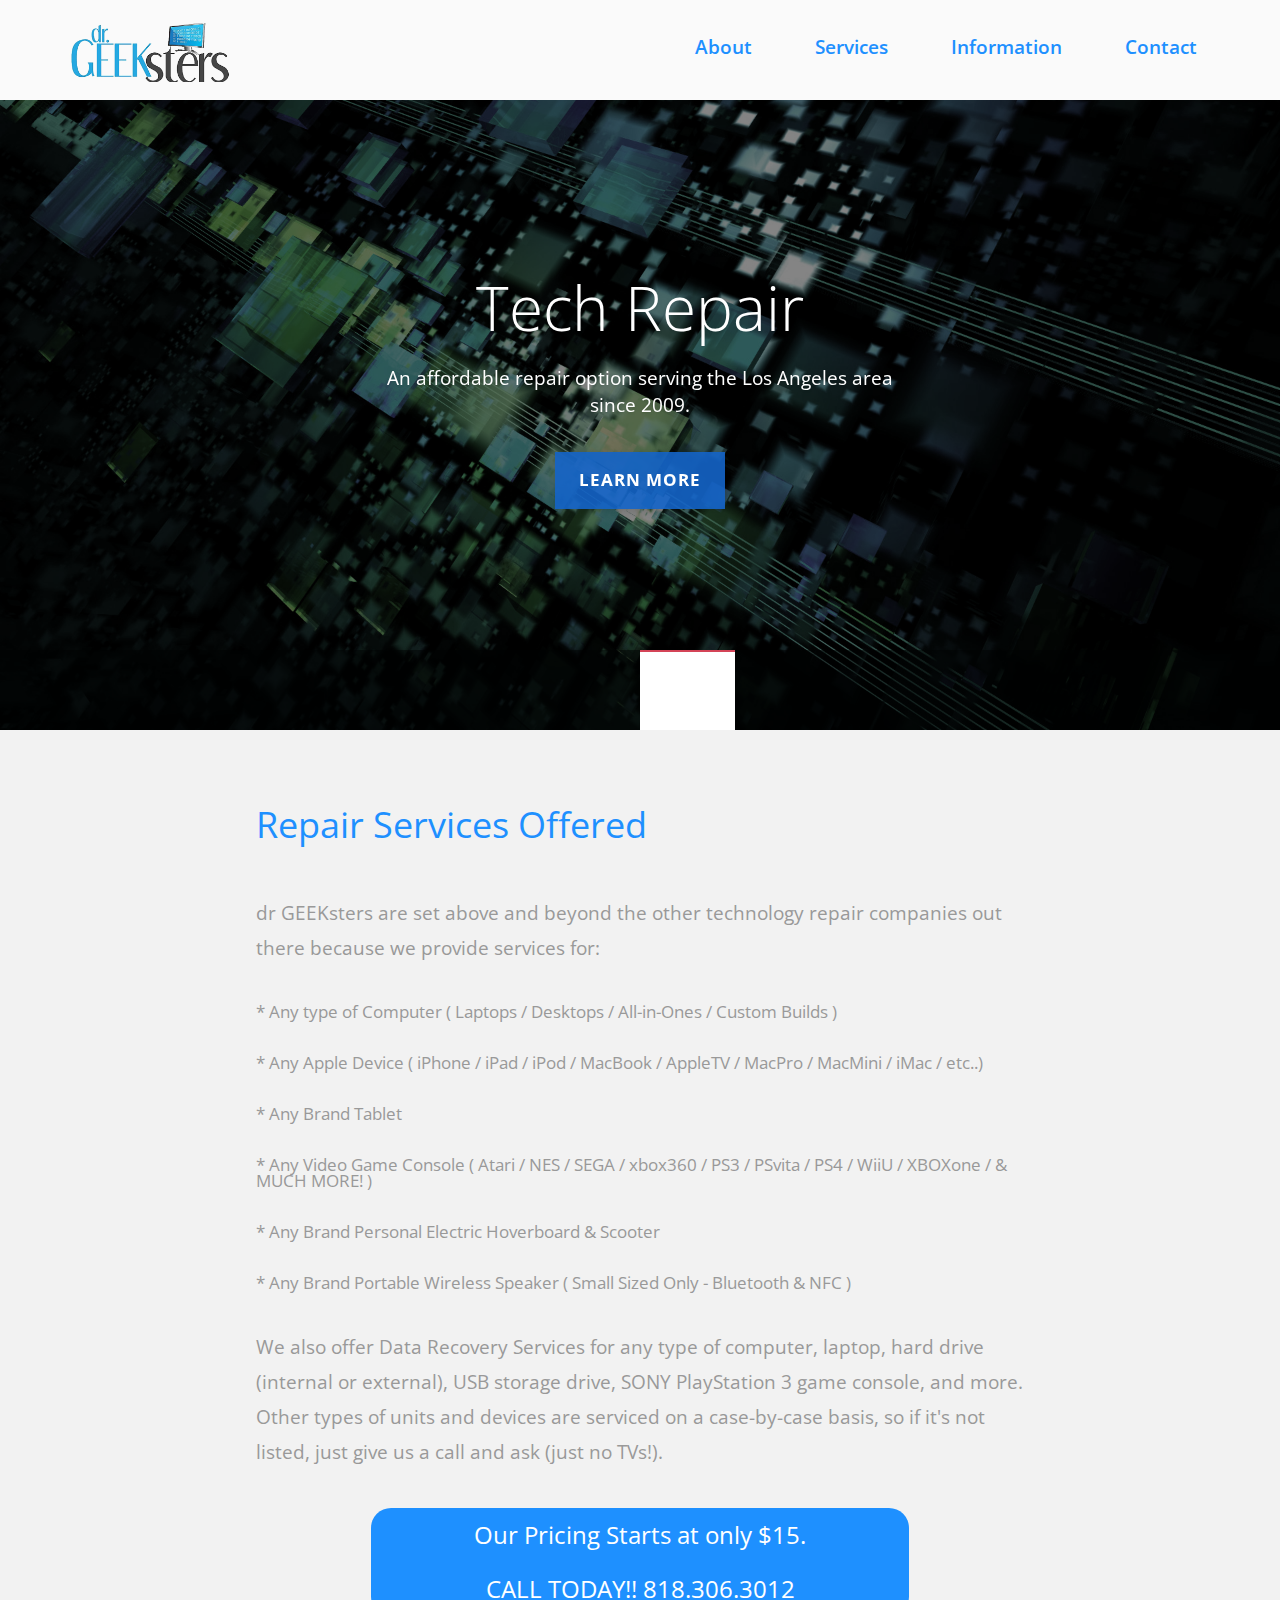
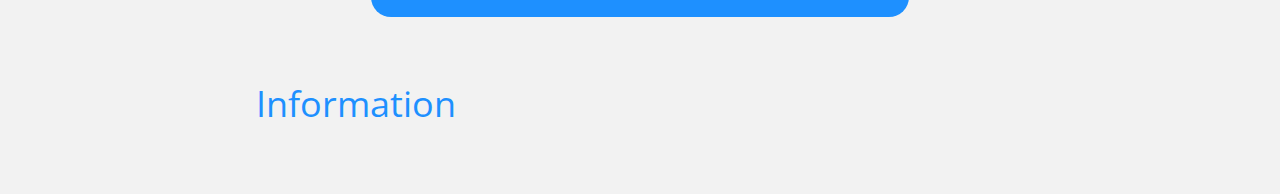
<file: main-site/index.html>
<!doctype html>
<html lang="en" class="no-js">

<head>
    <meta charset="UTF-8">
    <meta name="viewport" content="width=device-width, initial-scale=1">

    <link href='http://fonts.googleapis.com/css?family=Open+Sans:300,400,600,700' rel='stylesheet' type='text/css'>

    <link rel="stylesheet" href="css/reset.css">
    <!-- CSS reset -->
    <link rel="stylesheet" href="css/style.css">
    <!-- Resource style -->
    <script src="js/modernizr.js"></script>
    <!-- Modernizr -->

    <title>Dr Geeksters Site Redo</title>
</head>

<body>
    <header class="cd-header">
        <div id="cd-logo">
            <a href="#0"><img src="assets/geekster-logo.png" alt="Logo"></a>
        </div>

        <nav class="cd-primary-nav">
            <ul>
                <li><a href="#0">About</a></li>
                <li><a href="#0">Services</a></li>
                <li><a href="#0">Information</a></li>
                <li><a href="#0">Contact</a></li>
            </ul>
        </nav>
    </header>

    <section class="cd-hero">
        <ul class="cd-hero-slider autoplay">
            <li class="selected">
                <div class="cd-full-width">
                    <h2>Tech Repair</h2>
                    <p>An affordable repair option serving the Los Angeles area since 2009.</p>
                    <a href="#" class="cd-btn">Learn More </a>
                </div>
                <!-- .cd-full-width -->
            </li>

            <li>
                <div class="cd-half-width">
                    <h2>Slide title here</h2>
                    <p>Lorem ipsum dolor sit amet, consectetur adipisicing elit. In consequatur cumque natus!</p>
                    <a href="#0" class="cd-btn">Start</a>
                    <a href="#0" class="cd-btn secondary">Learn More</a>
                </div>
                <!-- .cd-half-width -->

                <div class="cd-half-width cd-img-container">
                    <img src="assets/tech-1.jpg" alt="tech 1">
                </div>
                <!-- .cd-half-width.cd-img-container -->
            </li>

            <li>
                <div class="cd-half-width cd-img-container">
                    <img src="assets/tech-2.jpg" alt="tech 2">
                </div>
                <!-- .cd-half-width.cd-img-container -->

                <div class="cd-half-width">
                    <h2>Slide title here</h2>
                    <p>Lorem ipsum dolor sit amet, consectetur adipisicing elit. In consequatur cumque natus!</p>
                    <a href="#0" class="cd-btn">Start</a>
                    <a href="#0" class="cd-btn secondary">Learn More</a>
                </div>
                <!-- .cd-half-width -->

            </li>

            <li class="cd-bg-video">
                <div class="cd-full-width">
                    <h2>Slide title here</h2>
                    <p>Lorem ipsum dolor sit amet, consectetur adipisicing elit. Animi, explicabo.</p>
                    <a href="#0" class="cd-btn">Learn more</a>
                </div>
                <!-- .cd-full-width -->

                <div class="cd-bg-video-wrapper" data-video="assets/video/video">
                    <!-- video element will be loaded using jQuery -->
                </div>
                <!-- .cd-bg-video-wrapper -->
            </li>

            <li>
                <div class="cd-full-width">
                    <h2>Slide title here</h2>
                    <p>Lorem ipsum dolor sit amet, consectetur adipisicing elit. Animi, explicabo.</p>
                    <a href="#0" class="cd-btn">Start</a>
                    <a href="#0" class="cd-btn secondary">Learn More</a>
                </div>
                <!-- .cd-full-width -->
            </li>
        </ul>
        <!-- .cd-hero-slider -->

        <div class="cd-slider-nav">
            <nav>
                <span class="cd-marker item-1"></span>

                <ul>
                    <!--
					<li class="selected"><a href="#0">Intro</a></li>
					<li><a href="#0">Tech 1</a></li>
					<li><a href="#0">Tech 2</a></li>
					<li><a href="#0">Video</a></li>
					<li><a href="#0">Image</a></li>
-->
                </ul>
            </nav>
        </div>
        <!-- .cd-slider-nav -->
    </section>
    <!-- .cd-hero -->

    <main class="cd-main-content">
       
<!--      ------------- SERVICES --------------->
        <div id="Services">
            <h1> Repair Services Offered </h1>
            <p>
                dr GEEKsters are set above and beyond the other technology repair companies out there because we provide services for:</p>

            <ul>

                <li>* Any type of Computer ( Laptops / Desktops / All-in-Ones / Custom Builds )</li>
                <li>* Any Apple Device ( iPhone / iPad / iPod / MacBook / AppleTV / MacPro / MacMini / iMac / etc..)</li>
                <li>* Any Brand Tablet</li>
                <li>* Any Video Game Console ( Atari / NES / SEGA / xbox360 / PS3 / PSvita / PS4 / WiiU / XBOXone / &amp; MUCH MORE! )</li>
                <li>* Any Brand Personal Electric Hoverboard &amp; Scooter</li>
                <li>* Any Brand Portable Wireless Speaker ( Small Sized Only - Bluetooth &amp; NFC )</li>
            </ul>
            <p>
                We also offer Data Recovery Services for any type of computer, laptop, hard drive (internal or external), USB storage drive, SONY PlayStation 3 game console, and more. Other types of units and devices are serviced on a case-by-case basis, so if it's not listed, just give us a call and ask (just no TVs!).
            </p>

            <div class="emphasis">
                <h2>
           Our Pricing Starts at only $15.
       </h2>

                <h3>CALL TODAY!!
818.306.3012 </h3>


            </div>
        </div>
        
 <!--      ------------- SERVICES --------------->
        <div id="information">
            <h1> Information</h1>
            
        </div>
        
    </main>
    <!-- .cd-main-content -->

    <script src="js/jquery-2.1.1.js"></script>
    <!--<script src="js/main.js"></script>  Resource jQuery -->
</body>

</html>
</file>
<file: main-site/css/style.css>
/* -------------------------------- 

Primary style

-------------------------------- */
*, *::after, *::before {
  -webkit-box-sizing: border-box;
  -moz-box-sizing: border-box;
  box-sizing: border-box;
}

html {
  font-size: 75.5%;
}

body {
  font-size: 1.6rem;
  font-family: "Open Sans", sans-serif;
  color: #2c343b;
  background-color: #f2f2f2;
}

a {
  color: #d44457;
  text-decoration: none;
}

img {
  max-width: 100%;
}

/* -------------------------------- 

Main Components 

-------------------------------- */
.cd-header {
  position: absolute;
  z-index: 2;
  top: 0;
  left: 0;
  width: 100%;
  height: 50px;
  background-color: white;
  -webkit-font-smoothing: antialiased;
  -moz-osx-font-smoothing: grayscale;
}
@media only screen and (min-width: 768px) {
  .cd-header {
    height: 100px;
    background-color: rgba(250, 250, 250, 1);
  }
}
@media only screen and (max-width: 767px){
    #cd-logo {
        display:none;
    }
    
}
#cd-logo {
  float: left;
  width: 170px;
}
#cd-logo img {
  display: block;
  line-height: 10px;
}
@media only screen and (min-width: 768px) {
  #cd-logo {
    margin: 23px 0 0 5%;
    
  }
}

.cd-primary-nav {
  /* mobile first - navigation hidden by default, triggered by tap/click on navigation icon */
  float: right;
  margin-right: 5%;
  width: 44px;
  height: 100%;
  background: url("../assets/cd-icon-menu.svg") no-repeat center center;
}
.cd-primary-nav ul {
  position: absolute;
  top: 0;
  left: 0;
  width: 100%;
  -webkit-transform: translateY(-100%);
  -moz-transform: translateY(-100%);
  -ms-transform: translateY(-100%);
  -o-transform: translateY(-100%);
  transform: translateY(-100%);
}
.cd-primary-nav ul.is-visible {
/*  box-shadow: 0 3px 8px rgba(0, 0, 0, 0.2);*/
  -webkit-transform: translateY(50px);
  -moz-transform: translateY(50px);
  -ms-transform: translateY(50px);
  -o-transform: translateY(50px);
  transform: translateY(50px);
}
.cd-primary-nav a {
  display: block;
  height: 50px;
  line-height: 50px;
  padding-left: 5%;
  background: #21272c;
  border-top: 1px solid #333c44;
  color: #ffffff;
}
@media only screen and (min-width: 890px) {
  .cd-primary-nav {
    /* reset navigation values */
    width: auto;
    height: auto;
    background: none;

  }
  .cd-primary-nav ul {
    position: static;
    width: auto;
    -webkit-transform: translateY(0);
    -moz-transform: translateY(0);
    -ms-transform: translateY(0);
    -o-transform: translateY(0);
    transform: translateY(0);
    line-height: 70px;
  }
  .cd-primary-nav ul.is-visible {
    -webkit-transform: translateY(0);
    -moz-transform: translateY(0);
    -ms-transform: translateY(0);
    -o-transform: translateY(0);
    transform: translateY(0);
  }
  .cd-primary-nav li {
    display: inline-block;
    margin-left: 1em;
  }
  .cd-primary-nav a {
    display: inline-block;
    height: auto;
    font-weight: 600;
    line-height: 70px;
    background: transparent;
    padding: .6em 1em;
    border-top: none;
    color: dodgerblue;
  }
}

/* -------------------------------- 

Slider

-------------------------------- */
.cd-hero {
  position: relative;
  top: 50px;
  -webkit-font-smoothing: antialiased;
  -moz-osx-font-smoothing: grayscale;
}

.cd-hero-slider {
  position: relative;
  height: 360px;
  overflow: hidden;
}
.cd-hero-slider li {
  position: absolute;
  top: 0;
  left: 0;
  width: 100%;
  height: 100%;
  -webkit-transform: translateX(100%);
  -moz-transform: translateX(100%);
  -ms-transform: translateX(100%);
  -o-transform: translateX(100%);
  transform: translateX(100%);
}
.cd-hero-slider li.selected {
  /* this is the visible slide */
  position: relative;
  -webkit-transform: translateX(0);
  -moz-transform: translateX(0);
  -ms-transform: translateX(0);
  -o-transform: translateX(0);
  transform: translateX(0);
}
.cd-hero-slider li.move-left {
  /* slide hidden on the left */
  -webkit-transform: translateX(-100%);
  -moz-transform: translateX(-100%);
  -ms-transform: translateX(-100%);
  -o-transform: translateX(-100%);
  transform: translateX(-100%);
}
.cd-hero-slider li.is-moving, .cd-hero-slider li.selected {
  /* the is-moving class is assigned to the slide which is moving outside the viewport */
  -webkit-transition: -webkit-transform 0.5s;
  -moz-transition: -moz-transform 0.5s;
  transition: transform 0.5s;
}
@media only screen and (min-width: 768px) {
  .cd-hero-slider {
    height: 500px;
  }
}
@media only screen and (min-width: 1170px) {
  .cd-hero-slider {
    height: 680px;
  }
}

/* -------------------------------- 

Single slide style

-------------------------------- */
.cd-hero-slider li {
  background-position: center center;
  background-size: cover;
  background-repeat: no-repeat;
}
.cd-hero-slider li:first-of-type {
  background-color: #2c343b;
  background-image: url("../assets/circuits-4.png");
}
.cd-hero-slider li:nth-of-type(2) {
  background-color: #3d4952;
  background-image: url("../assets/tech-1-mobile.jpg");
}
.cd-hero-slider li:nth-of-type(3) {
  background-color: #586775;
  background-image: url("../assets/tech-2-mobile.jpg");
}
.cd-hero-slider li:nth-of-type(4) {
  background-color: #2c343b;
  background-image: url("../assets/video-replace-mobile.jpg");
}
.cd-hero-slider li:nth-of-type(5) {
  background-color: #2c343b;
  background-image: url(../assets/img.jpg);
}
.cd-hero-slider .cd-full-width,
.cd-hero-slider .cd-half-width {
  position: absolute;
  width: 100%;
  height: 100%;
  z-index: 1;
  left: 0;
  top: 0;
  /* this padding is used to align the text */
  padding-top: 100px;
  text-align: center;
  /* Force Hardware Acceleration in WebKit */
  -webkit-backface-visibility: hidden;
  backface-visibility: hidden;
  -webkit-transform: translateZ(0);
  -moz-transform: translateZ(0);
  -ms-transform: translateZ(0);
  -o-transform: translateZ(0);
  transform: translateZ(0);
}
.cd-hero-slider .cd-img-container {
  /* hide image on mobile device */
  display: none;
}
.cd-hero-slider .cd-img-container img {
  position: absolute;
  left: 50%;
  top: 50%;
  bottom: auto;
  right: auto;
  -webkit-transform: translateX(-50%) translateY(-50%);
  -moz-transform: translateX(-50%) translateY(-50%);
  -ms-transform: translateX(-50%) translateY(-50%);
  -o-transform: translateX(-50%) translateY(-50%);
  transform: translateX(-50%) translateY(-50%);
}
.cd-hero-slider .cd-bg-video-wrapper {
  /* hide video on mobile device */
  display: none;
  position: absolute;
  top: 0;
  left: 0;
  width: 100%;
  height: 100%;
  overflow: hidden;
}
.cd-hero-slider .cd-bg-video-wrapper video {
  /* you won't see this element in the html, but it will be injected using js */
  display: block;
  min-height: 100%;
  min-width: 100%;
  max-width: none;
  height: auto;
  width: auto;
  position: absolute;
  left: 50%;
  top: 50%;
  bottom: auto;
  right: auto;
  -webkit-transform: translateX(-50%) translateY(-50%);
  -moz-transform: translateX(-50%) translateY(-50%);
  -ms-transform: translateX(-50%) translateY(-50%);
  -o-transform: translateX(-50%) translateY(-50%);
  transform: translateX(-50%) translateY(-50%);
}
.cd-hero-slider h2, .cd-hero-slider p {
  text-shadow: 0 1px 3px rgba(0, 0, 0, 0.1);
  line-height: 1.2;
  margin: 0 auto 14px;
  color: #ffffff; /*channges color for slider text */
  width: 90%;
  max-width: 400px;
}
.cd-hero-slider h2 {
  font-size: 2.4rem;
}
.cd-hero-slider p {
  font-size: 1.4rem;
  line-height: 1.4;
}
.cd-hero-slider .cd-btn {
  display: inline-block;
  padding: 1.2em 1.4em;
  margin-top: .8em;
  background-color: rgba(20, 100, 200, 0.9);
  font-size: 1.3rem;
  font-weight: 700;
  letter-spacing: 1px;
  color: #ffffff;
  text-transform: uppercase;
  box-shadow: 0 3px 6px rgba(0, 0, 0, 0.1);
  -webkit-transition: background-color 0.2s;
  -moz-transition: background-color 0.2s;
  transition: background-color 0.2s;
}
.cd-hero-slider .cd-btn.secondary {
  background-color: rgba(22, 26, 30, 0.8);
}
.cd-hero-slider .cd-btn:nth-of-type(2) {
  margin-left: 1em;
}
.no-touch .cd-hero-slider .cd-btn:hover {
  background-color: lightblue;
}
.no-touch .cd-hero-slider .cd-btn.secondary:hover {
  background-color: #161a1e;
}
@media only screen and (min-width: 768px) {
  .cd-hero-slider li:nth-of-type(2) {
    background-image: none;
  }
  .cd-hero-slider li:nth-of-type(3) {
    background-image: none;
  }
  .cd-hero-slider li:nth-of-type(4) {
    background-image: none;
  }
  .cd-hero-slider .cd-full-width,
  .cd-hero-slider .cd-half-width {
    padding-top: 150px;
  }
  .cd-hero-slider .cd-bg-video-wrapper {
    display: block;
  }
  .cd-hero-slider .cd-half-width {
    width: 45%;
  }
  .cd-hero-slider .cd-half-width:first-of-type {
    left: 5%;
  }
  .cd-hero-slider .cd-half-width:nth-of-type(2) {
    right: 5%;
    left: auto;
  }
  .cd-hero-slider .cd-img-container {
    display: block;
  }
  .cd-hero-slider h2, .cd-hero-slider p {
    max-width: 520px;
  }
  .cd-hero-slider h2 {
    font-size: 2.4em;
    font-weight: 300;
  }
  .cd-hero-slider .cd-btn {
    font-size: 1.4rem;
  }
}
@media only screen and (min-width: 1170px) {
  .cd-hero-slider .cd-full-width,
  .cd-hero-slider .cd-half-width {
    padding-top: 220px;
  }
  .cd-hero-slider h2, .cd-hero-slider p {
    margin-bottom: 20px;
  }
  .cd-hero-slider h2 {
    font-size: 3.2em;
  }
  .cd-hero-slider p {
    font-size: 1.6rem;
  }
}

/* -------------------------------- 

Single slide animation

-------------------------------- */
@media only screen and (min-width: 768px) {
  .cd-hero-slider .cd-half-width {
    opacity: 0;
    -webkit-transform: translateX(40px);
    -moz-transform: translateX(40px);
    -ms-transform: translateX(40px);
    -o-transform: translateX(40px);
    transform: translateX(40px);
  }
  .cd-hero-slider .move-left .cd-half-width {
    -webkit-transform: translateX(-40px);
    -moz-transform: translateX(-40px);
    -ms-transform: translateX(-40px);
    -o-transform: translateX(-40px);
    transform: translateX(-40px);
  }
  .cd-hero-slider .selected .cd-half-width {
    /* this is the visible slide */
    opacity: 1;
    -webkit-transform: translateX(0);
    -moz-transform: translateX(0);
    -ms-transform: translateX(0);
    -o-transform: translateX(0);
    transform: translateX(0);
  }
  .cd-hero-slider .is-moving .cd-half-width {
    /* this is the slide moving outside the viewport 
    wait for the end of the transition on the <li> parent before set opacity to 0 and translate to 40px/-40px */
    -webkit-transition: opacity 0s 0.5s, -webkit-transform 0s 0.5s;
    -moz-transition: opacity 0s 0.5s, -moz-transform 0s 0.5s;
    transition: opacity 0s 0.5s, transform 0s 0.5s;
  }
  .cd-hero-slider li.selected.from-left .cd-half-width:nth-of-type(2),
  .cd-hero-slider li.selected.from-right .cd-half-width:first-of-type {
    /* this is the selected slide - different animation if it's entering from left or right */
    -webkit-transition: opacity 0.4s 0.2s, -webkit-transform 0.5s 0.2s;
    -moz-transition: opacity 0.4s 0.2s, -moz-transform 0.5s 0.2s;
    transition: opacity 0.4s 0.2s, transform 0.5s 0.2s;
  }
  .cd-hero-slider li.selected.from-left .cd-half-width:first-of-type,
  .cd-hero-slider li.selected.from-right .cd-half-width:nth-of-type(2) {
    /* this is the selected slide - different animation if it's entering from left or right */
    -webkit-transition: opacity 0.4s 0.4s, -webkit-transform 0.5s 0.4s;
    -moz-transition: opacity 0.4s 0.4s, -moz-transform 0.5s 0.4s;
    transition: opacity 0.4s 0.4s, transform 0.5s 0.4s;
  }
  .cd-hero-slider .cd-full-width h2,
  .cd-hero-slider .cd-full-width p,
  .cd-hero-slider .cd-full-width .cd-btn {
    opacity: 0;
    -webkit-transform: translateX(100px);
    -moz-transform: translateX(100px);
    -ms-transform: translateX(100px);
    -o-transform: translateX(100px);
    transform: translateX(100px);
  }
  .cd-hero-slider .move-left .cd-full-width h2,
  .cd-hero-slider .move-left .cd-full-width p,
  .cd-hero-slider .move-left .cd-full-width .cd-btn {
    opacity: 0;
    -webkit-transform: translateX(-100px);
    -moz-transform: translateX(-100px);
    -ms-transform: translateX(-100px);
    -o-transform: translateX(-100px);
    transform: translateX(-100px);
  }
  .cd-hero-slider .selected .cd-full-width h2,
  .cd-hero-slider .selected .cd-full-width p,
  .cd-hero-slider .selected .cd-full-width .cd-btn {
    /* this is the visible slide */
    opacity: 1;
    -webkit-transform: translateX(0);
    -moz-transform: translateX(0);
    -ms-transform: translateX(0);
    -o-transform: translateX(0);
    transform: translateX(0);
  }
  .cd-hero-slider li.is-moving .cd-full-width h2,
  .cd-hero-slider li.is-moving .cd-full-width p,
  .cd-hero-slider li.is-moving .cd-full-width .cd-btn {
    /* this is the slide moving outside the viewport 
    wait for the end of the transition on the li parent before set opacity to 0 and translate to 100px/-100px */
    -webkit-transition: opacity 0s 0.5s, -webkit-transform 0s 0.5s;
    -moz-transition: opacity 0s 0.5s, -moz-transform 0s 0.5s;
    transition: opacity 0s 0.5s, transform 0s 0.5s;
  }
  .cd-hero-slider li.selected h2 {
    -webkit-transition: opacity 0.4s 0.2s, -webkit-transform 0.5s 0.2s;
    -moz-transition: opacity 0.4s 0.2s, -moz-transform 0.5s 0.2s;
    transition: opacity 0.4s 0.2s, transform 0.5s 0.2s;
  }
  .cd-hero-slider li.selected p {
    -webkit-transition: opacity 0.4s 0.3s, -webkit-transform 0.5s 0.3s;
    -moz-transition: opacity 0.4s 0.3s, -moz-transform 0.5s 0.3s;
    transition: opacity 0.4s 0.3s, transform 0.5s 0.3s;
  }
  .cd-hero-slider li.selected .cd-btn {
    -webkit-transition: opacity 0.4s 0.4s, -webkit-transform 0.5s 0.4s, background-color 0.2s 0s;
    -moz-transition: opacity 0.4s 0.4s, -moz-transform 0.5s 0.4s, background-color 0.2s 0s;
    transition: opacity 0.4s 0.4s, transform 0.5s 0.4s, background-color 0.2s 0s;
  }
}
/* -------------------------------- 

Slider navigation

-------------------------------- */
.cd-slider-nav {
  position: absolute;
  width: 100%;
  bottom: 0;
  z-index: 2;
  text-align: center;
  height: 55px;
  background-color: rgba(0, 1, 1, 0.5);
}
.cd-slider-nav nav, .cd-slider-nav ul, .cd-slider-nav li, .cd-slider-nav a {
  height: 100%;
}
.cd-slider-nav nav {
  display: inline-block;
  position: relative;
}
.cd-slider-nav .cd-marker {
  position: absolute;
  bottom: 0;
  left: 0;
  width: 60px;
  height: 100%;
  color: #d44457;
  background-color: #ffffff;
  box-shadow: inset 0 2px 0 currentColor;
  -webkit-transition: -webkit-transform 0.2s, box-shadow 0.2s;
  -moz-transition: -moz-transform 0.2s, box-shadow 0.2s;
  transition: transform 0.2s, box-shadow 0.2s;
}
.cd-slider-nav .cd-marker.item-2 {
  -webkit-transform: translateX(100%);
  -moz-transform: translateX(100%);
  -ms-transform: translateX(100%);
  -o-transform: translateX(100%);
  transform: translateX(100%);
}
.cd-slider-nav .cd-marker.item-3 {
  -webkit-transform: translateX(200%);
  -moz-transform: translateX(200%);
  -ms-transform: translateX(200%);
  -o-transform: translateX(200%);
  transform: translateX(200%);
}
.cd-slider-nav .cd-marker.item-4 {
  -webkit-transform: translateX(300%);
  -moz-transform: translateX(300%);
  -ms-transform: translateX(300%);
  -o-transform: translateX(300%);
  transform: translateX(300%);
}
.cd-slider-nav .cd-marker.item-5 {
  -webkit-transform: translateX(400%);
  -moz-transform: translateX(400%);
  -ms-transform: translateX(400%);
  -o-transform: translateX(400%);
  transform: translateX(400%);
}
.cd-slider-nav ul::after {
  clear: both;
  content: "";
  display: table;
}
.cd-slider-nav li {
  display: inline-block;
  width: 60px;
  float: left;
}
.cd-slider-nav li.selected a {
  color: #2c343b;
}
.no-touch .cd-slider-nav li.selected a:hover {
  background-color: transparent;
}
.cd-slider-nav a {
  display: block;
  position: relative;
  padding-top: 35px;
  font-size: 1rem;
  font-weight: 700;
  color: #a8b4be;
  -webkit-transition: background-color 0.2s;
  -moz-transition: background-color 0.2s;
  transition: background-color 0.2s;
}
.cd-slider-nav a::before {
  content: '';
  position: absolute;
  width: 24px;
  height: 24px;
  top: 8px;
  left: 50%;
  right: auto;
  -webkit-transform: translateX(-50%);
  -moz-transform: translateX(-50%);
  -ms-transform: translateX(-50%);
  -o-transform: translateX(-50%);
  transform: translateX(-50%);
/*  background: url(../assets/cd-icon-navigation.svg) no-repeat 0 0;*/
}
.no-touch .cd-slider-nav a:hover {
  background-color: rgba(0, 1, 1, 0.5);
}
.cd-slider-nav li:first-of-type a::before {
  background-position: 0 0;
}
.cd-slider-nav li.selected:first-of-type a::before {
  background-position: 0 -24px;
}
.cd-slider-nav li:nth-of-type(2) a::before {
  background-position: -24px 0;
}
.cd-slider-nav li.selected:nth-of-type(2) a::before {
  background-position: -24px -24px;
}
.cd-slider-nav li:nth-of-type(3) a::before {
  background-position: -48px 0;
}
.cd-slider-nav li.selected:nth-of-type(3) a::before {
  background-position: -48px -24px;
}
.cd-slider-nav li:nth-of-type(4) a::before {
  background-position: -72px 0;
}
.cd-slider-nav li.selected:nth-of-type(4) a::before {
  background-position: -72px -24px;
}
.cd-slider-nav li:nth-of-type(5) a::before {
  background-position: -96px 0;
}
.cd-slider-nav li.selected:nth-of-type(5) a::before {
  background-position: -96px -24px;
}
@media only screen and (min-width: 768px) {
  .cd-slider-nav {
    height: 80px;
  }
  .cd-slider-nav .cd-marker,
  .cd-slider-nav li {
    width: 95px;
  }
  .cd-slider-nav a {
    padding-top: 48px;
    font-size: 1.1rem;
    text-transform: uppercase;
  }
  .cd-slider-nav a::before {
    top: 18px;
  }
}

/* -------------------------------- 

Main content

-------------------------------- */
.cd-main-content {
  width: 90%;
  max-width: 768px;
  margin: 0 auto;
  padding: 2em 0;
}
.cd-main-content p {
  font-size: 1.4rem;
  line-height: 1.8;
  color: #999999;
  margin: 2em 0;
}
.cd-main-content ul {
}
.cd-main-content li {
  font-size: 1.4rem;
  line-height: 1;
  color: #999999;
  margin-bottom: 2em; 
}
.cd-main-content h1 {
  font-size: 3rem;
  line-height: 1.8;
  color: dodgerblue;
  margin-top: 1.5em;
}

.cd-main-content h2, .cd-main-content h3{
  font-size: 2rem;
  color: white;
  text-align: center;
  padding: 15px; 
}

.emphasis {
    background-color: dodgerblue;
    border-radius: 20px;
    width: 70%;
    margin: 0 auto;
}
@media only screen and (min-width: 1170px) {
  .cd-main-content {
    padding: 3em 0;
  }
  .cd-main-content p {
    font-size: 1.6rem;
  }
}

/* -------------------------------- 

Javascript disabled

-------------------------------- */
.no-js .cd-hero-slider li {
  display: none;
}
.no-js .cd-hero-slider li.selected {
  display: block;
}

.no-js .cd-slider-nav {
  display: none;
}
</file>
